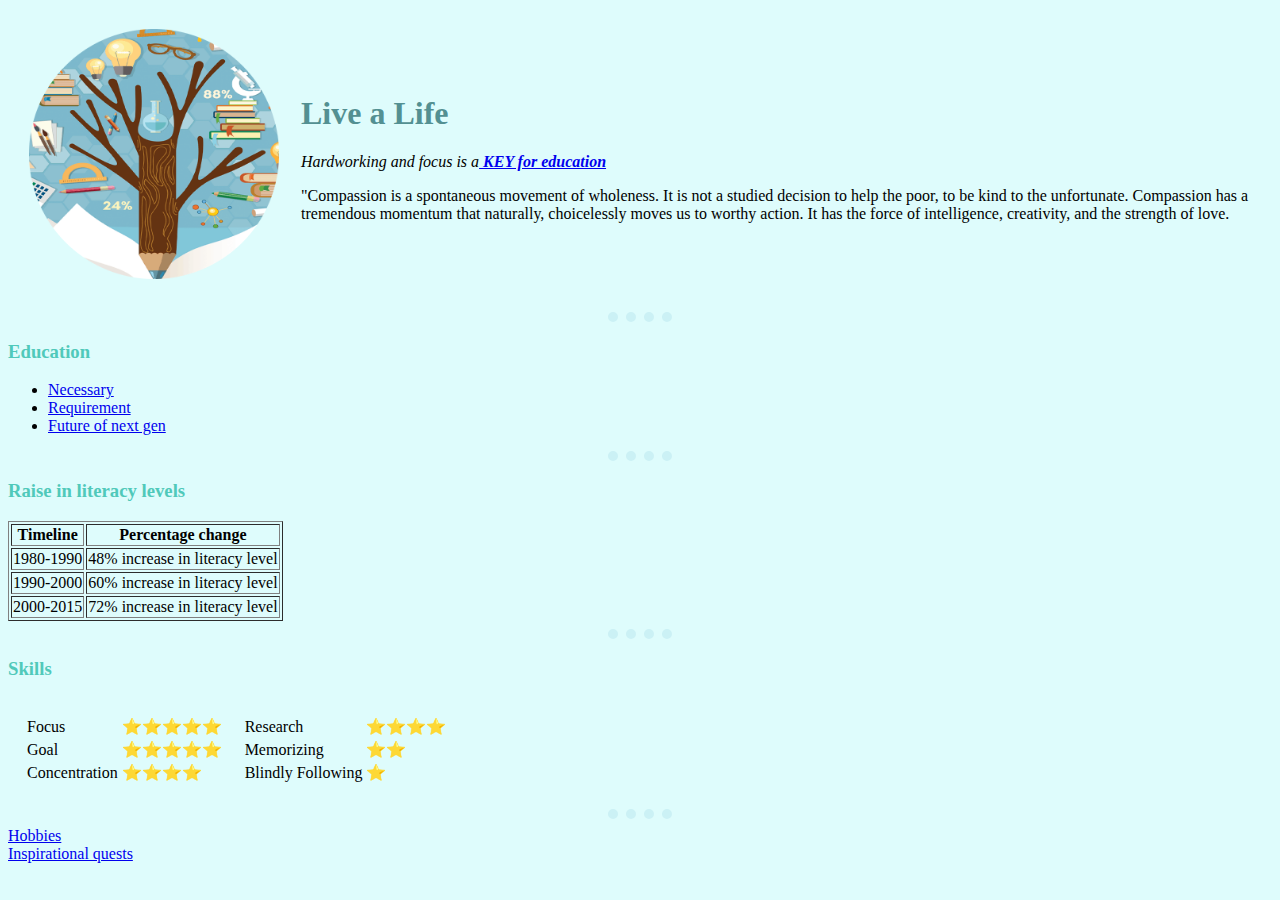
<file: index.html>
<!doctype html>
<html lang="en">
    <head>
        <meta charset="UTF-8">
        <title>My Site</title>
        <link rel="stylesheet" href="css/styles.css">
    </head>
    <body>
    <table cellspacing="20">
        <tr>
            <td><img src="education.png" alt="Education is a key" width="250"></td>
            <td><h1>Live a Life</h1>
            <p>
            <em>Hardworking and focus is a<strong><a href="https://leverageedu.com/blog/importance-of-education/"> KEY for education</a></strong></em>
        </p>
        <p>"Compassion is a spontaneous movement of wholeness. It is not a studied decision to help the poor, to be kind to the
            unfortunate. Compassion has a tremendous momentum that naturally, choicelessly moves us to worthy action. It has the
            force of intelligence, creativity, and the strength of love.</p>
            </td>
        </tr>
    </table>
        <hr>
        <h3>Education</h3>
        <ul>
            <li><a href="https://www.educationcorner.com/education-important-purpose.html"> Necessary</a></li>
            <li><a href="https://www.countryliving.com/life/g40684410/inspiring-educational-quotes/"> Requirement</a></li>
            <li><a href="https://mgiep.unesco.org/article/the-future-of-education"> Future of next gen</a></li>
        </ul>
        <hr>
        <h3>Raise in literacy levels</h3>
        <table border="1">
            <thead>
                <tr>
                    <th>Timeline</th>
                    <th>Percentage change</th>
                </tr>
            </thead>
            <tbody>
                <tr>
                <td>1980-1990</td>
                <td>48% increase in literacy level</td>
            </tr>
            <tr>
                <td>1990-2000</td>
                <td>60% increase in literacy level</td>
            </tr>
            <tr>
                <td>2000-2015</td>
                <td>72% increase in literacy level</td>
            </tr>
            </tbody>
            <tfoot>

            </tfoot>
        </table>
        <hr>
        <h3>Skills</h3>
        <table cellspacing="15">
            <tr>
                <td>
                    <table>
                        <tr>
                            <td>Focus</td>
                            <td>⭐⭐⭐⭐⭐</td>
                        </tr>
                        <tr>
                            <td>Goal</td>
                            <td>⭐⭐⭐⭐⭐</td>
                        </tr>
                        <tr>
                            <td>Concentration</td>
                            <td>⭐⭐⭐⭐</td>
                        </tr>
                    </table>
                </td>
                <td>
                    <table>
                        <tr>
                            <td>Research</td>
                            <td>⭐⭐⭐⭐</td>
                        </tr>
                        <tr>
                            <td>Memorizing</td>
                            <td>⭐⭐</td>
                        </tr>
                        <tr>
                            <td>Blindly Following</td>
                            <td>⭐</td>
                        </tr>
                    </table>
                </td>
            </tr>
        </table>
        <hr>
        <a href="hobbies.html">Hobbies</a>
        <br>
        <a href="inspire.html">Inspirational quests</a>
    </body>
</html>
</file>
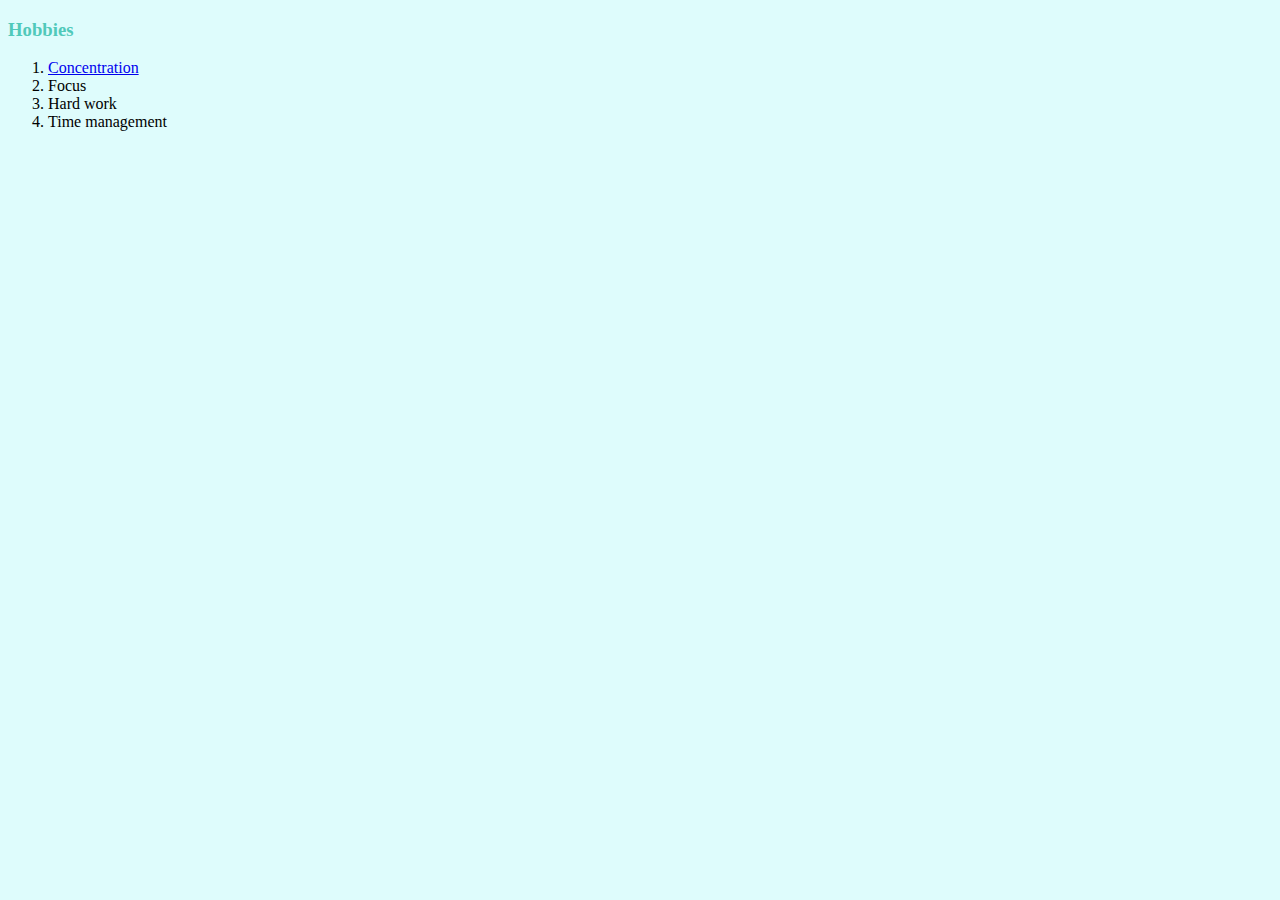
<file: hobbies.html>
<!doctype html>
<html lang="en">
    <head>
        <meta charset="UTF-8">
        <title>Hobbies</title>
        <link rel="stylesheet" href="css/styles.css">
    </head>
    <body>
        <h3>Hobbies</h3>
        <ol>
            <li><a href="https://www.youtube.com/watch?v=g6BtbIiJ_rc"> Concentration</a></li>
            <li>Focus</li>
            <li>Hard work</li>
            <li>Time management</li>
        </ol>
    </body>
</html>
</file>
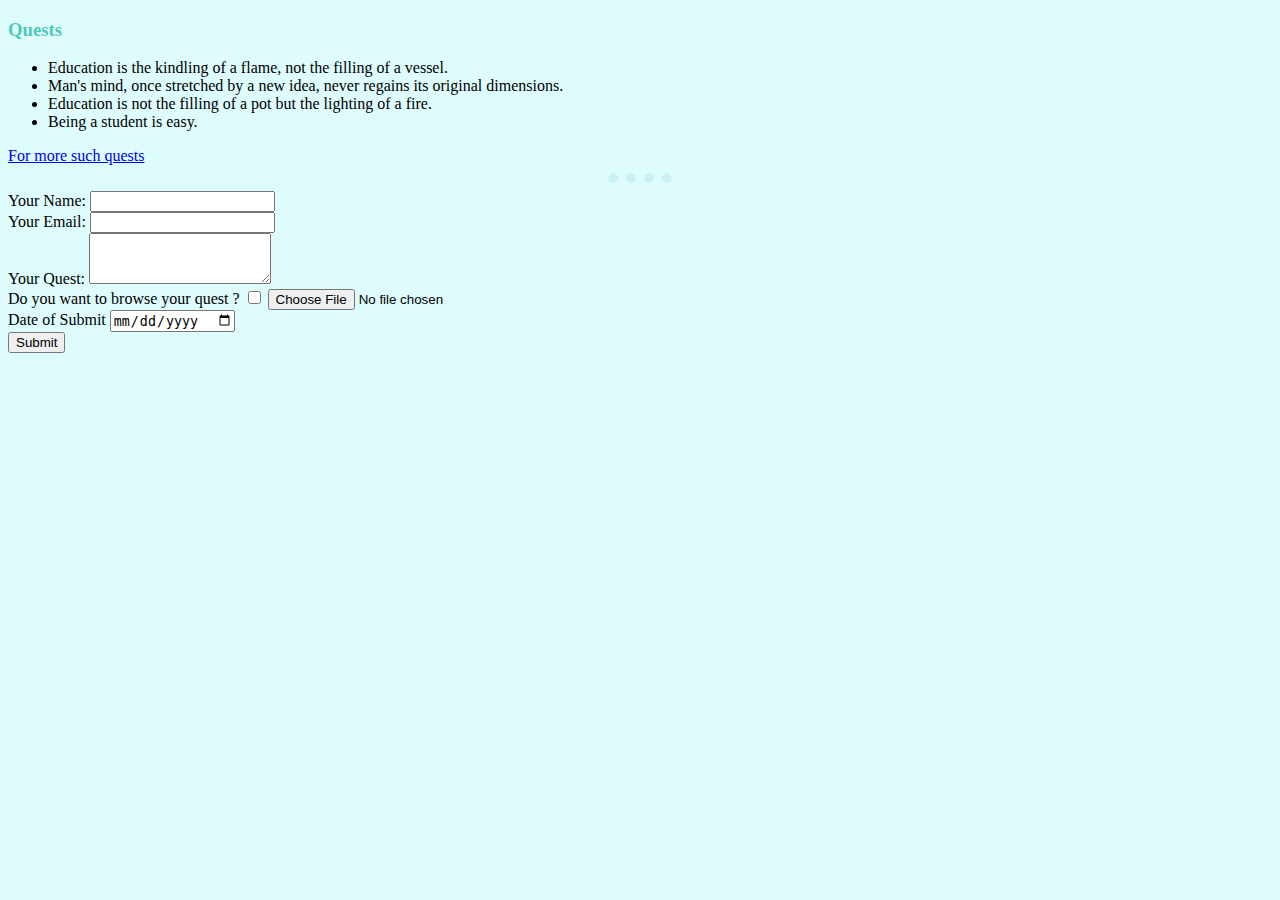
<file: inspire.html>
<!doctype html>
<html lang="en">
    <head>
        <meta charset="UTF-8">
        <title>Inspirational</title>
        <link rel="stylesheet" href="css/styles.css">
    </head>
    <body>
        <h3>Quests</h3>
        <ul>
            <li>Education is the kindling of a flame, not the filling of a vessel.</li>
            <li>Man's mind, once stretched by a new idea, never regains its original dimensions.</li>
            <li>Education is not the filling of a pot but the lighting of a fire.</li>
            <li>Being a student is easy.</li>
        </ul>
        <a href="https://parade.com/1034814/marynliles/education-quotes/">For more such quests</a>
        <br>
        <hr>
        <form action="mailto:newmail@gmail.com" method="post" enctype="text/plain">
            <label>Your Name:</label>
            <input type="text" name="yourName" value="">
            <br>
             <label>Your Email:</label>
            <input type="email" name="yourEmail" value="">
            <br>
            <label>Your Quest:</label>
            <textarea name="yourQuest" rows="3" cols="20"></textarea>
            <br>
            <label>Do you want to browse your quest ?</label>
            <input type="checkbox" name="yourQuests" value="">
            <input type="file" name="yourFile">
            <br>
            <label>Date of Submit</label>
            <input type="date" name="yourDate">
            <br>
            <input type="submit" name="">
        </form>
    </body>
</html>
</file>
<file: css/styles.css>
body {
    background-color: #DEFCFC;
}

h1 {
    color: #539092;
}

h3 {
    color: #50C9BA;
}

hr {
    border-style: none;
    border-top-style: dotted;
    border-color: #CBF1F5;
    border-width: 10px;
    width: 5%;
}

a:hover {
    background-color: #D9D7F1;
}
</file>
